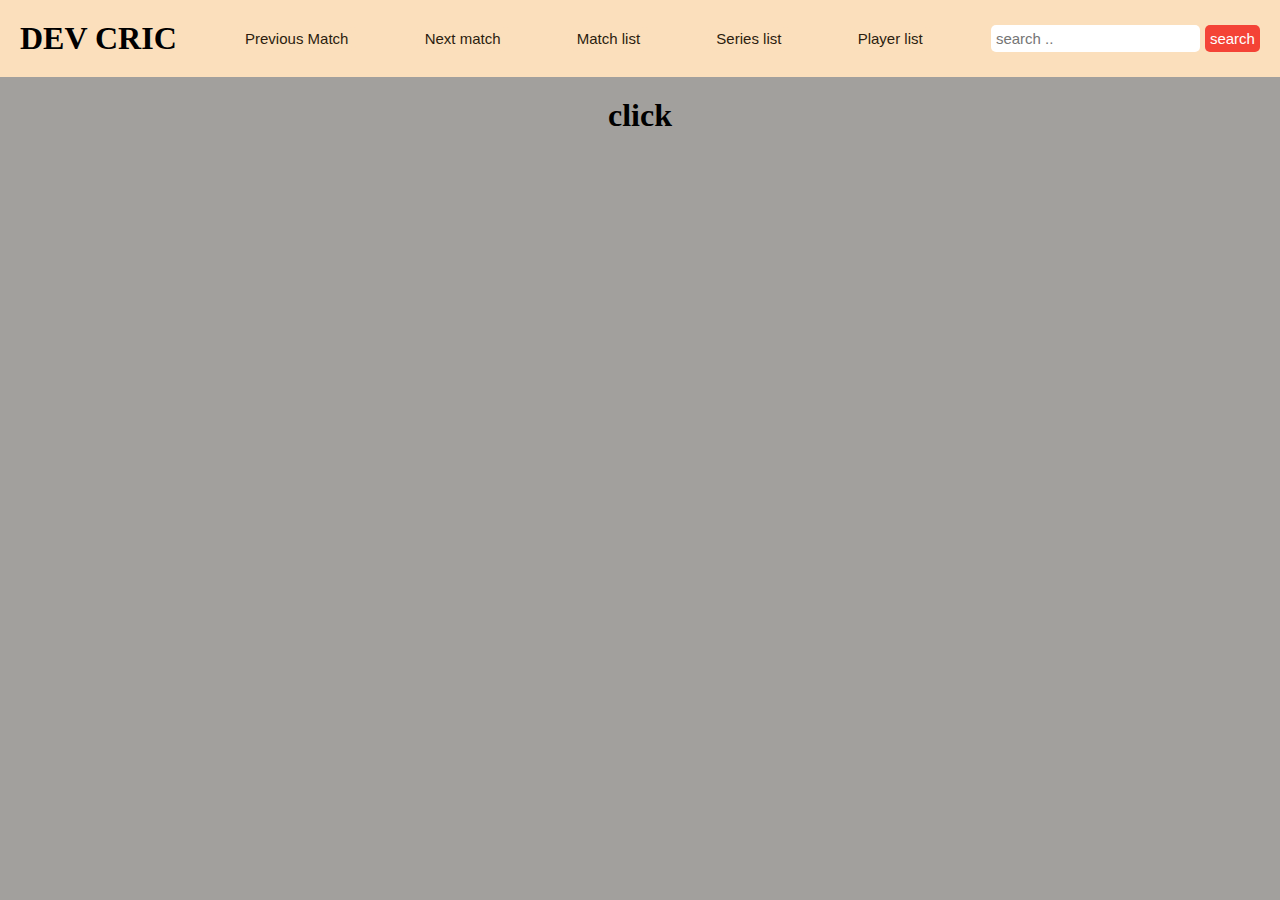
<file: index.html>
<!DOCTYPE html>
<html lang="en">

<head>
    <meta charset="UTF-8">
    <meta name="viewport" content="width=device-width, initial-scale=1.0">
    <title>Dev cric</title>
    <link rel="stylesheet" href="style.css" type="text/css">
    <link rel="stylesheet" href="https://cdnjs.cloudflare.com/ajax/libs/font-awesome/6.6.0/css/all.min.css"
        integrity="sha512-Kc323vGBEqzTmouAECnVceyQqyqdsSiqLQISBL29aUW4U/M7pSPA/gEUZQqv1cwx4OnYxTxve5UMg5GT6L4JJg=="
        crossorigin="anonymous" referrerpolicy="no-referrer" />
</head>

<body>
    <header>
        <nav>
            <h1>DEV CRIC</h1>

            <button type="submit" class="current_match">
                <a href="current.html">Previous Match</a>
            </button>
            <button type="submit" class="next_match">
                <a href="next.html">Next match</a>
            </button>
            <button type="submit" class="match_list">
                <a href="matchlist.html">Match list</a>
            </button>
            <button type="submit" class="series_list">
                <a href="serieslist.html">Series list</a>
            </button>

            <button type="submit" class="player_list">
                <a href="playerlist.html">Player list</a>
            </button>
        
            <form action="">

                <input type="text" placeholder="search .." class="input">
                <button type="submit" class="search_btn">search</button>
            </form>

        </nav>
    </header>
    <main>
        <section>
            <div class="cric_container">
                <h1>click</h1>
            </div>
            <div class="match_details">
                <button type="button" class="closebtn">
                  
                </button>
                <div class="match_details_content"></div>
            </div>
        </section>
    </main>

<script src="script.js"></script>

</body>

</html>
</file>
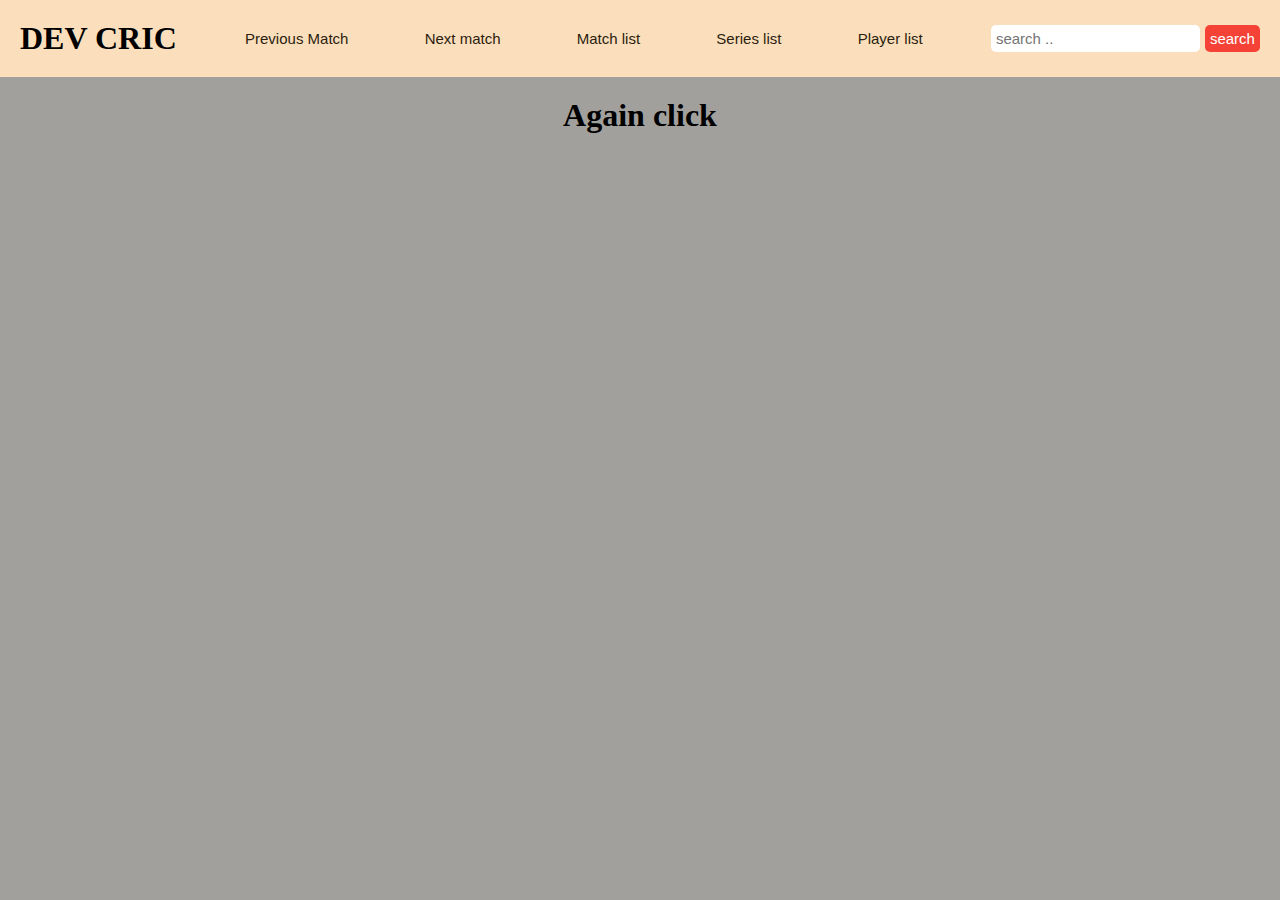
<file: current.html>
<!DOCTYPE html>
<html lang="en">

<head>
    <meta charset="UTF-8">
    <meta name="viewport" content="width=device-width, initial-scale=1.0">
    <title>Dev cric</title>
    <link rel="stylesheet" href="style.css" type="text/css">
    <link rel="stylesheet" href="https://cdnjs.cloudflare.com/ajax/libs/font-awesome/6.6.0/css/all.min.css"
        integrity="sha512-Kc323vGBEqzTmouAECnVceyQqyqdsSiqLQISBL29aUW4U/M7pSPA/gEUZQqv1cwx4OnYxTxve5UMg5GT6L4JJg=="
        crossorigin="anonymous" referrerpolicy="no-referrer" />
</head>

<body>
    <header>
        <nav>
            <h1>DEV CRIC</h1>

            <button type="submit" class="current_match">
                <a href="current.html">Previous Match</a>
            </button>
            <button type="submit" class="next_match">
                <a href="next.html">Next match</a>
            </button>
            <button type="submit" class="match_list">
                <a href="matchlist.html">Match list</a>
            </button>
            <button type="submit" class="series_list">
                <a href="serieslist.html">Series list</a>
            </button>

            <button type="submit" class="player_list">
                <a href="playerlist.html">Player list</a>
            </button>
            
            <form action="">

                <input type="text" placeholder="search .." class="input">
                <button type="submit" class="search_btn">search</button>
            </form>

        </nav>
    </header>
    <main>
        <section>
            <div class="cric_container">
                <h1>Again click</h1>
            </div>
            <div class="match_details">
                <button type="button" class="closebtn">
                    <!-- <i class="fa-solid fa-xmark"></i> -->
                </button>
                <div class="match_details_content"></div>
            </div>
        </section>
    </main>

    <script src="script.js"></script>
   

</body>

</html>
</file>
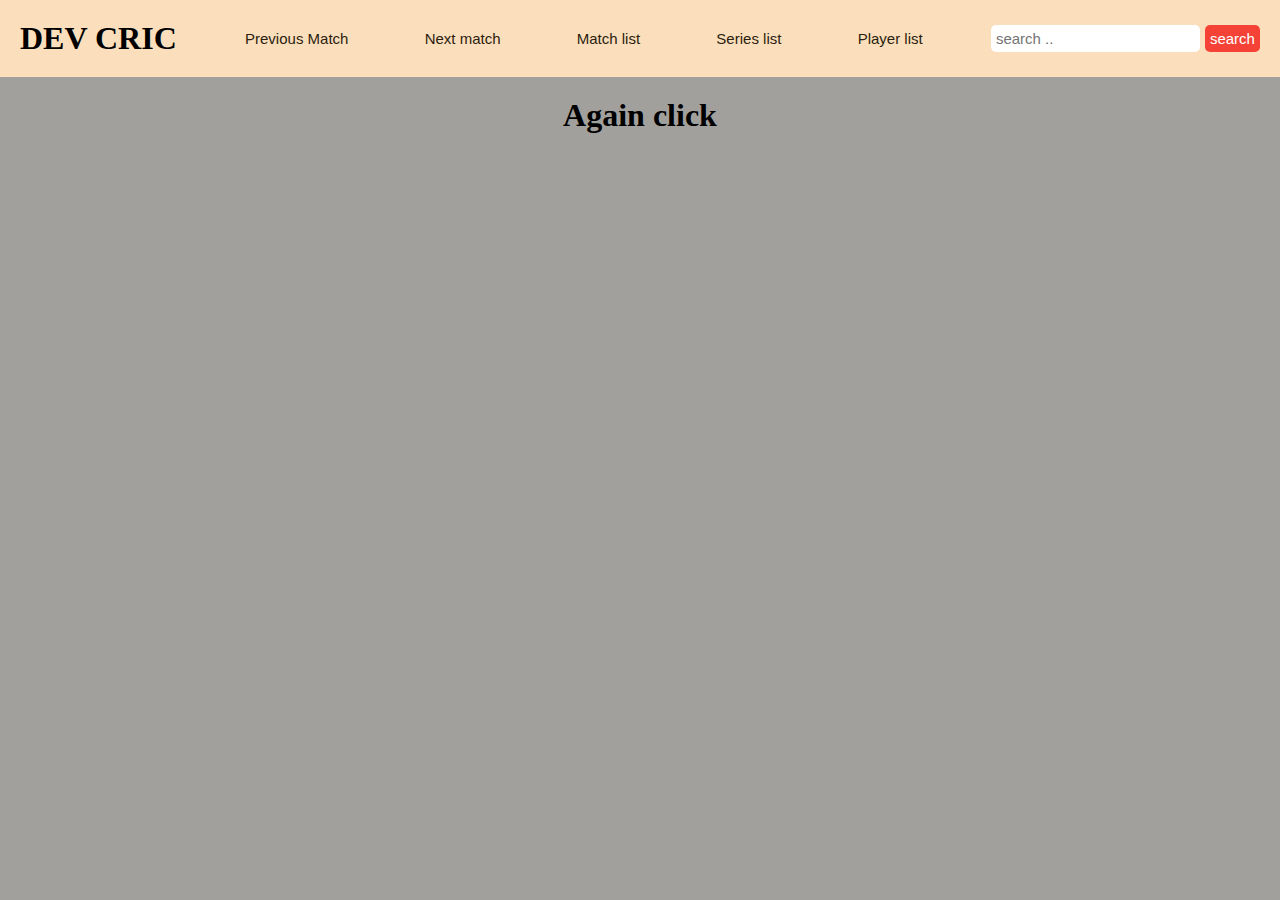
<file: matchlist.html>
<!DOCTYPE html>
<html lang="en">

<head>
    <meta charset="UTF-8">
    <meta name="viewport" content="width=device-width, initial-scale=1.0">
    <title>Dev cric</title>
    <link rel="stylesheet" href="style.css" type="text/css">
    <link rel="stylesheet" href="https://cdnjs.cloudflare.com/ajax/libs/font-awesome/6.6.0/css/all.min.css"
        integrity="sha512-Kc323vGBEqzTmouAECnVceyQqyqdsSiqLQISBL29aUW4U/M7pSPA/gEUZQqv1cwx4OnYxTxve5UMg5GT6L4JJg=="
        crossorigin="anonymous" referrerpolicy="no-referrer" />
</head>

<body>
    <header>
        <nav>
            <h1>DEV CRIC</h1>

            <button type="submit" class="current_match">
                <a href="current.html">Previous Match</a>
            </button>
            <button type="submit" class="next_match">
                <a href="next.html">Next match</a>
            </button>
            <button type="submit" class="match_list">
                <a href="matchlist.html">Match list</a>
            </button>
            <button type="submit" class="series_list">
                <a href="serieslist.html">Series list</a>
            </button>

            <button type="submit" class="player_list">
                <a href="playerlist.html">Player list</a>
            </button>
            

            <form action="">

                <input type="text" placeholder="search .." class="input">
                <button type="submit" class="search_btn">search</button>
            </form>

        </nav>
    </header>
    <main>
        <section>
            <div class="cric_container">
                <h1>Again click</h1>
            </div>
            <div class="match_details">
                <button type="button" class="closebtn">
                    <!-- <i class="fa-solid fa-xmark"></i> -->
                </button>
                <div class="match_details_content"></div>
            </div>
        </section>
    </main>

    
    <script src="match_list.js"></script>

</body>

</html>
</file>
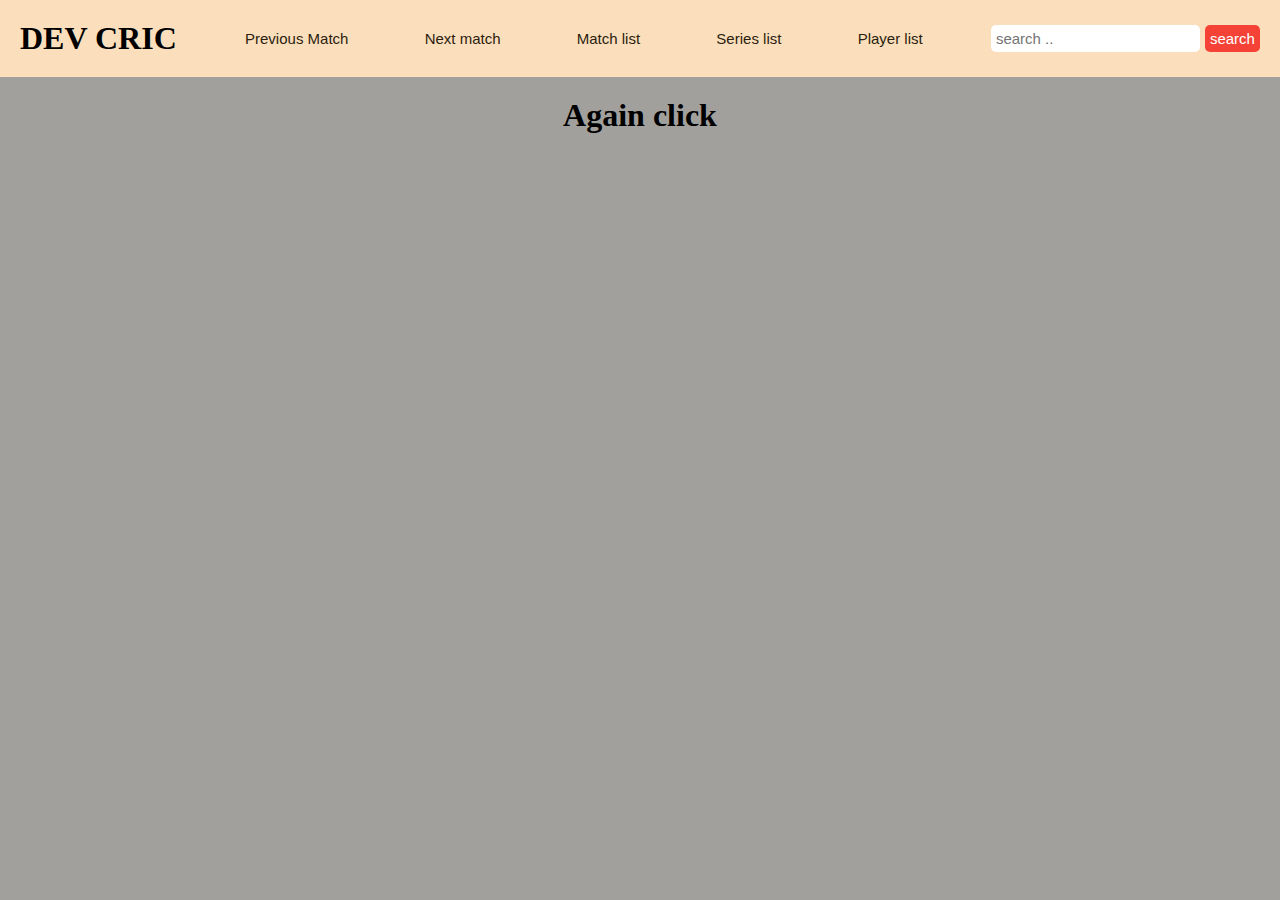
<file: next.html>
<!DOCTYPE html>
<html lang="en">

<head>
    <meta charset="UTF-8">
    <meta name="viewport" content="width=device-width, initial-scale=1.0">
    <title>Dev cric</title>
    <link rel="stylesheet" href="style.css" type="text/css">
    <link rel="stylesheet" href="https://cdnjs.cloudflare.com/ajax/libs/font-awesome/6.6.0/css/all.min.css"
        integrity="sha512-Kc323vGBEqzTmouAECnVceyQqyqdsSiqLQISBL29aUW4U/M7pSPA/gEUZQqv1cwx4OnYxTxve5UMg5GT6L4JJg=="
        crossorigin="anonymous" referrerpolicy="no-referrer" />
</head>

<body>
    <header>
        <nav>
            <h1>DEV CRIC</h1>

            
            <button type="submit" class="current_match">
                <a href="current.html">Previous Match</a>
            </button>
            <button type="submit" class="next_match">
                <a href="next.html">Next match</a>
            </button>
            <button type="submit" class="match_list">
                <a href="matchlist.html">Match list</a>
            </button>
            <button type="submit" class="series_list">
                <a href="serieslist.html">Series list</a>
            </button>

            <button type="submit" class="player_list">
                <a href="playerlist.html">Player list</a>
            </button>
            

            <form action="">

                <input type="text" placeholder="search .." class="input">
                <button type="submit" class="search_btn">search</button>
            </form>

        </nav>
    </header>
    <main>
        <section>
            <div class="cric_container">
                <h1>Again click</h1>
            </div>
            <div class="match_details">
                <button type="button" class="closebtn">
                    <!-- <i class="fa-solid fa-xmark"></i> -->
                </button>
                <div class="match_details_content"></div>
            </div>
        </section>
    </main>


    <script src="next_match.js"></script>

</body>

</html>
</file>
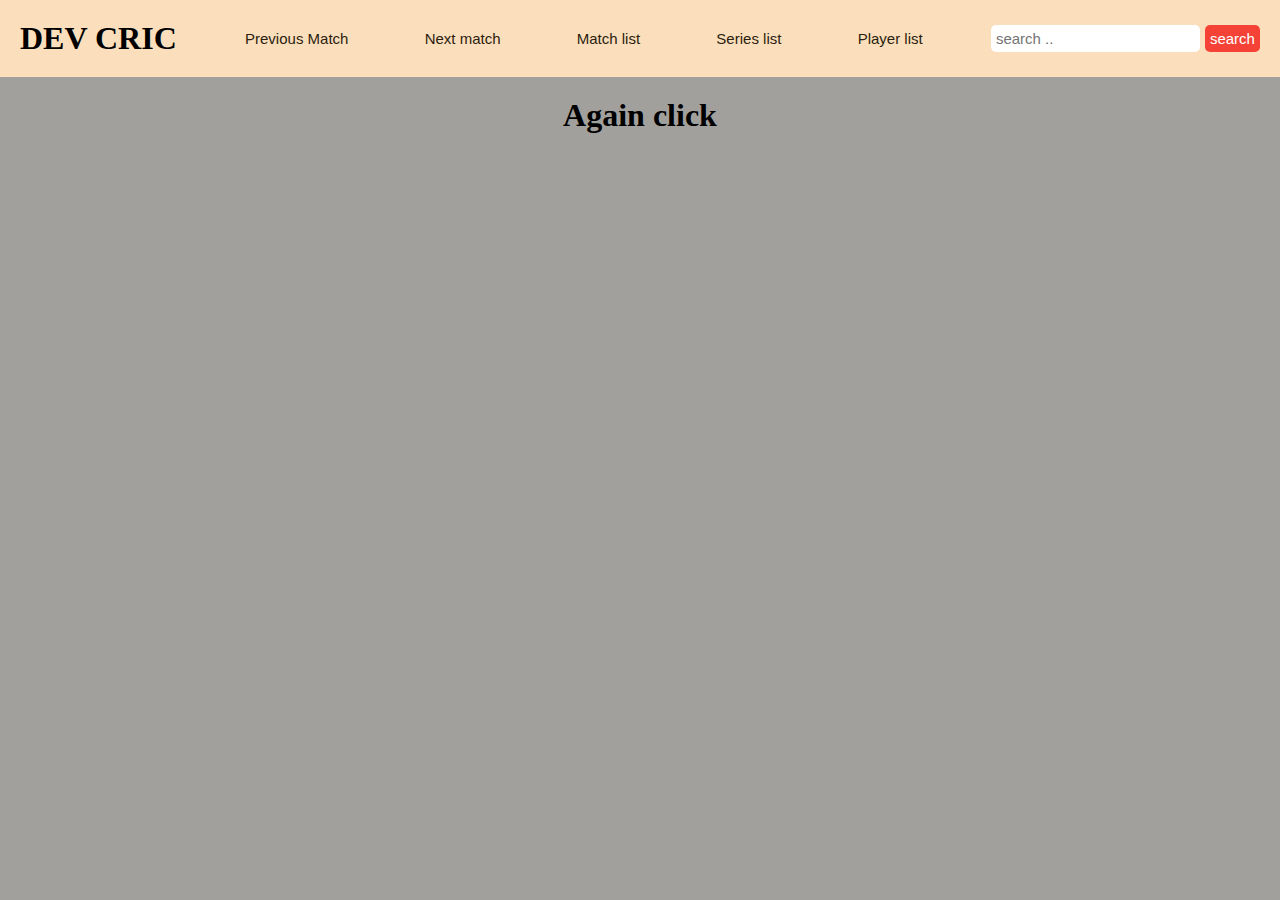
<file: playerlist.html>
<!DOCTYPE html>
<html lang="en">

<head>
    <meta charset="UTF-8">
    <meta name="viewport" content="width=device-width, initial-scale=1.0">
    <title>Dev cric</title>
    <link rel="stylesheet" href="style.css" type="text/css">
    <link rel="stylesheet" href="https://cdnjs.cloudflare.com/ajax/libs/font-awesome/6.6.0/css/all.min.css"
        integrity="sha512-Kc323vGBEqzTmouAECnVceyQqyqdsSiqLQISBL29aUW4U/M7pSPA/gEUZQqv1cwx4OnYxTxve5UMg5GT6L4JJg=="
        crossorigin="anonymous" referrerpolicy="no-referrer" />
</head>

<body>
    <header>
        <nav>
            <h1>DEV CRIC</h1>

            <button type="submit" class="current_match">
                <a href="current.html">Previous Match</a>
            </button>
            <button type="submit" class="next_match">
                <a href="next.html">Next match</a>
            </button>
            <button type="submit" class="match_list">
                <a href="matchlist.html">Match list</a>
            </button>
            <button type="submit" class="series_list">
                <a href="serieslist.html">Series list</a>
            </button>

            <button type="submit" class="player_list">
                <a href="playerlist.html">Player list</a>
            </button>
            

            <form action="">

                <input type="text" placeholder="search .." class="input">
                <button type="submit" class="search_btn">search</button>
            </form>

        </nav>
    </header>
    <main>
        <section>
            <div class="cric_container">
                <h1>Again click</h1>
            </div>
            <div class="match_details">
                <button type="button" class="closebtn">
                    <!-- <i class="fa-solid fa-xmark"></i> -->
                </button>
                <div class="match_details_content"></div>
            </div>
        </section>
    </main>

    
    <script src="player_list.js"></script>
   

</body>

</html>
</file>
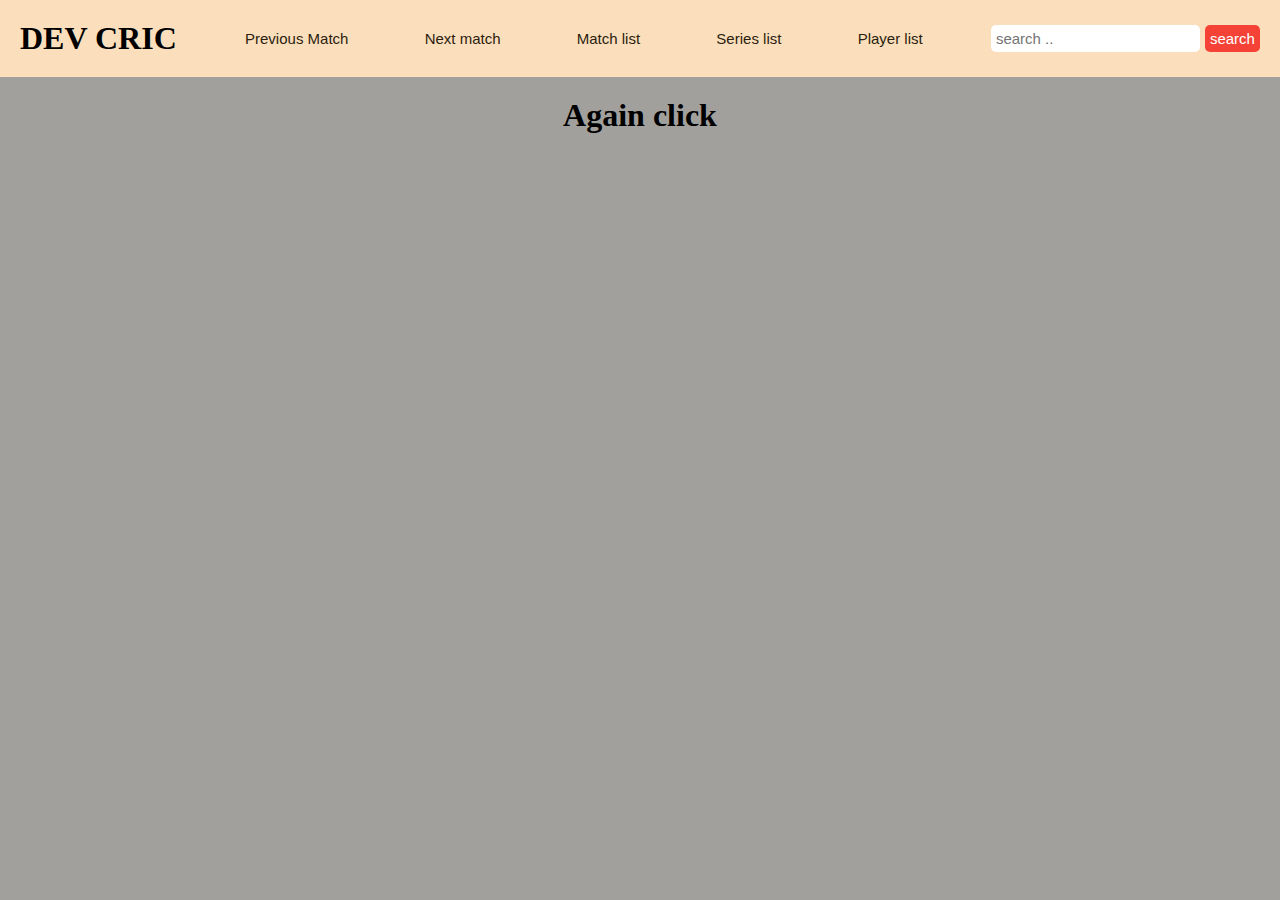
<file: serieslist.html>
<!DOCTYPE html>
<html lang="en">

<head>
    <meta charset="UTF-8">
    <meta name="viewport" content="width=device-width, initial-scale=1.0">
    <title>Dev cric</title>
    <link rel="stylesheet" href="style.css" type="text/css">
    <link rel="stylesheet" href="https://cdnjs.cloudflare.com/ajax/libs/font-awesome/6.6.0/css/all.min.css"
        integrity="sha512-Kc323vGBEqzTmouAECnVceyQqyqdsSiqLQISBL29aUW4U/M7pSPA/gEUZQqv1cwx4OnYxTxve5UMg5GT6L4JJg=="
        crossorigin="anonymous" referrerpolicy="no-referrer" />
</head>

<body>
    <header>
        <nav>
            <h1>DEV CRIC</h1>

            <button type="submit" class="current_match">
                <a href="current.html">Previous Match</a>
            </button>
            <button type="submit" class="next_match">
                <a href="next.html">Next match</a>
            </button>
            <button type="submit" class="match_list">
                <a href="matchlist.html">Match list</a>
            </button>
            <button type="submit" class="series_list">
                <a href="serieslist.html">Series list</a>
            </button>

            <button type="submit" class="player_list">
                <a href="playerlist.html">Player list</a>
            </button>
            

            <form action="">

                <input type="text" placeholder="search .." class="input">
                <button type="submit" class="search_btn">search</button>
            </form>

        </nav>
    </header>
    <main>
        <section>
            <div class="cric_container">
                <h1>Again click</h1>
            </div>
            <div class="match_details">
                <button type="button" class="closebtn">
                    <!-- <i class="fa-solid fa-xmark"></i> -->
                </button>
                <div class="match_details_content"></div>
            </div>
        </section>
    </main>

  
    <script src="series_list.js"></script>
    
   
</body>

</html>
</file>
<file: style.css>
* {
    margin: 0;
    padding: 0;
    border: none;
    box-sizing: border-box;

}

:root {
    --background-color: rgb(251, 223, 188);
}

body {
    background-color: rgb(162, 160, 157);
}

body::-webkit-scrollbar {
    width: 8px;
}

body::-webkit-scrollbar-thumb {
    background-color: #4a4a4a;
    border-radius: 4px;
}

header nav {
    display: flex;
    justify-content: space-between;
    align-items: center;
    background-color: var(--background-color);
    padding: 20px;
}

header nav form {
    display: flex;

    justify-content: center;
    align-items: center;
}

.input {
    flex-grow: 1;
    margin-right: 5px;

}

.search_btn,
.input {
    border: none;
    font-size: 15px;
    padding: 5px;
    border-radius: 5px;
}

.search_btn {
    background-color: #f44336;
    cursor: pointer;
    color: #fff;
}

.search_btn:hover,
.current_match:hover,
.next_match:hover,
.match_list:hover,
.team_list:hover,
.series_list:hover,
.player_list:hover,a:hover {
    background-color: #a9641f;

}

.current_match,
.next_match,
.match_list,
.series_list,
.player_list,
.team_list ,a{
    background-color: var(--background-color);
    border-radius: 5px;
    padding: 4px;
}
a{
    text-decoration: none;
    color: #2b1d0f;
    font-size: 15px;
    font: bold;
}
.matchscore {
    background-color: white;
    display: flex;
    flex-direction: column;
    color: #2b1d0f;
    max-width: 350px;
    cursor: pointer;
    border-radius: 10px;
    transition: transform 0.6s ease-in-out;
    transition: border 0.7s ease-out;
}

.matchscore button {
    font-size: 18px;
    border: none;
    background-color: #f44336;
    padding: 5px;
    margin: auto;
    cursor: pointer;
    margin-top: 10px;
    margin-bottom: 10px;
    border-radius: 4px;
}

.cric_container {
    text-align: center;
    margin-top: 30px;
    display: grid;
    grid-template-columns: repeat(auto-fit, minmax(300px, 1fr));
    grid-gap: 40px;
    width: 80%;
    margin: 10px auto;
    padding: 10px;
    place-items: center;
}

.matchscore,
.nextmatchscore {
    background-color: rgb(242, 182, 182);
    display: flex;
    flex-direction: column;
    color: #2b1d0f;
    max-width: 350px;
    cursor: pointer;
    border-radius: 10px;
    margin: 20px;
    transition: transform 0.6s ease-in-out;
}

.matchscore:hover,
.nextmatchscore:hover {
    transform: scale(1.04);
}

.matchscore h3,
h4,
p,
.nextmatchscore h3,
h4,
p {
    padding: 10px;
}

.matchscore h2,
.nextmatchscore h2 {
    background-color: #d17c27;
    border-radius: 10px;
}

.matchscore h3 span,
.nextmatchscore h3 span {
    background-color: aqua;
    border-radius: 10px;
    padding: 5px;
}

.matchscore h3,
.nextmatchscore h3 {
    color: rgba(249, 6, 136, 0.981);
}

.matchscore h4,
.nextmatchscore h4 {
    color: rgb(232, 9, 232);
}

.matchscore p,
.nextmatchscore p {
    color: rgba(3, 94, 94, 0.922);
}

.status {
    color: blue;
}

/* .match_details {
    display: none;
    position: fixed;
    top: 50%;
    left: 50%;
    transform: translate(-50%, -50%);
    -webkit-transform: translate(-50%, -50%);
    background-color: #1f4320;
    color: var(--p-color);
    border-radius: 10px;
    width: 50%;
    height: 70%;
    font-size: 20px;
    transform: all 0.5s ease-in-out;
    overflow-y: scroll;
    
           } 

.closebtn {
    background-color: #f44336;
    transition: background-colr 0.3s ease-in-out;
    font-size: 20px;
   
    padding: 2px;
    border-radius: 8px;
    border: none;
    position: absolute;
    top: 10px;
    right: 10px;
    width: 30px;
    height: 30px;

}

.closebtn:hover {
    background-color: #a9641f;
}*/
</file>
